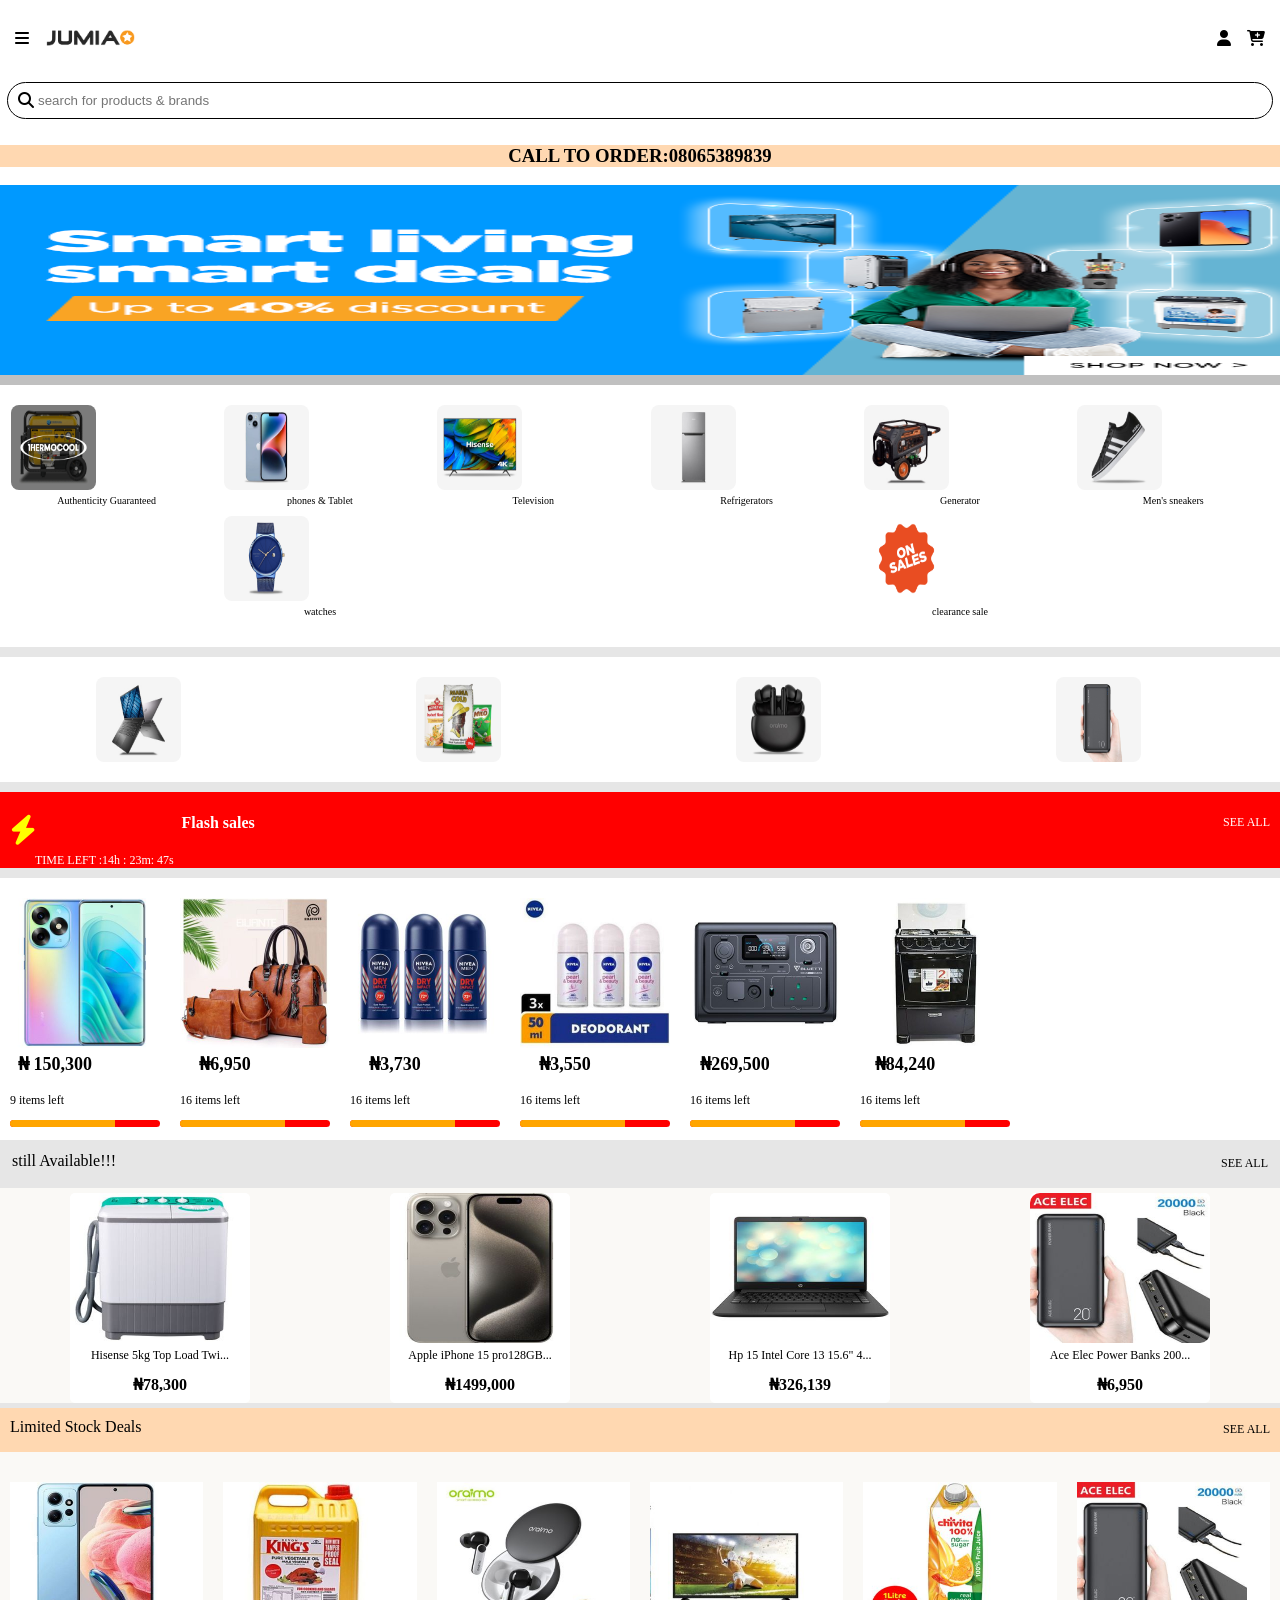
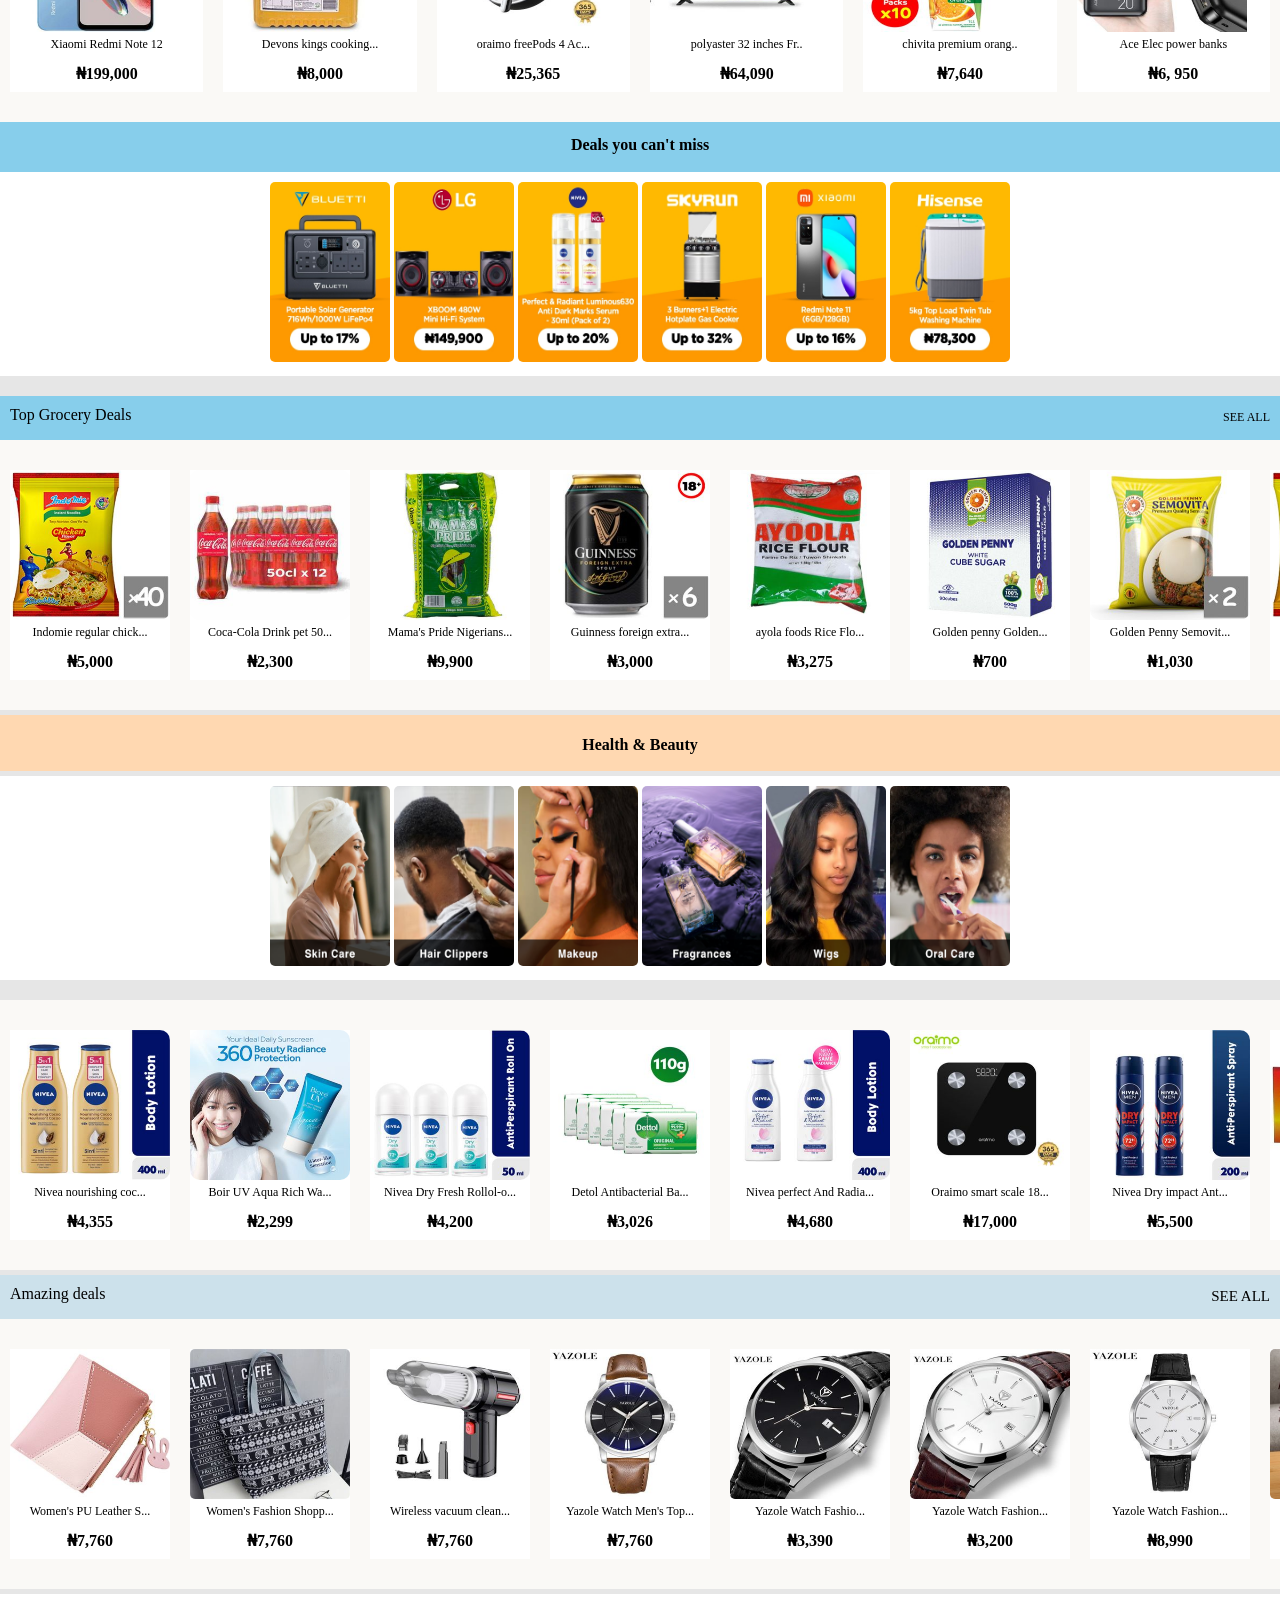
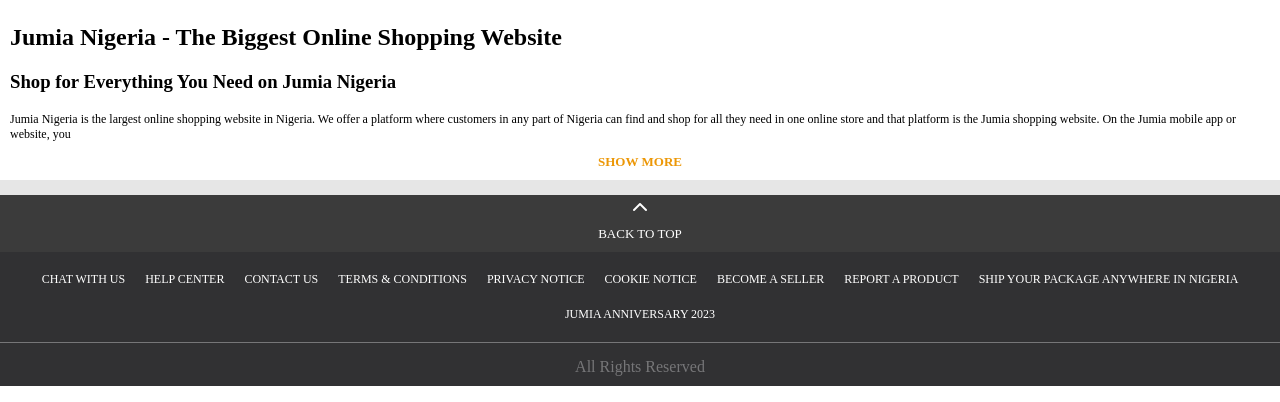
<file: index.html>
<!doctortype html>
<html>
   <head>
      <title>jumia</title>
      <meta charset="utf-8">
      <meta name="viewport" content="width=device-width,initial-scale=1.0">
        <link rel="stylesheet" href="plugin/fontawesome-free-6.4.2-web/css/all.min.css" >
        <link rel="stylesheet" type="text/css" href="css/jumia.css">
   </head>
   <body>
      <div class="top_nav">
  <span>
    <a href="#"><span class="fas fa-bars"></span></a>  
      <Img src="images/Jumia-Logo.png" width="100px" height="50px">
  </span>
  
  <span>
     <a href="#"><span class="fas fa-user"></span></a>
     <a href="#"><span class="fas fa-cart-plus"></span></a>
   </span>
     </div>
      
     <div class="top_search">
        <span class="fas fa-search"></span>
        <input type="search" placeholder="search for products & brands">
      </div>
        <h3 class="number">CALL TO ORDER:08065389839</h3>
      <div class="main_img">
         <Img src="images/jumia.png">
      </div>
      <main>
      <section class="first">
         
            <span>
            <Img src="images/jumia_1.gif"width="100px " height="100px" ><p>Authenticity Guaranteed </p>
         </span>
         
         <span>
           <Img src="images/jumia_2.png" width="100px " height="100px" ><p>phones & Tablet</p>
         </span>
         
         <span>
            <Img src="images/jumia_3.png " width="100px " height="100px"><p>Television</p>
            </span>
            
            <span>
               <Img src="images/jumia_4.png" width="100px " height="100px"><p>Refrigerators</p>
               </span>
               
               <span>
                  <Img src="images/jumia_5.gif" width="100px" height="100px"><p>Generator</p>
               </span>
             <span>
                <Img src="images/jumia_6.png" width="100px " height ="100px"><p>Men's sneakers</p>
             </span>
             <span>
                <Img src="images/jumia_7.png" width="100px" height="100px"><p>watches</p>
             </span>
             <span>
                <Img src="images/jumia_8.gif" width="100px" height="100px"><p>clearance sale </p>
             </span>
       </section>
      
    <section class="second">
         <span>
            <Img src="images/2jumia_1.jpg" width ="100px" height="100px">
         </span>
         
         <span>
            <Img src="images/2jumia_2.png" width ="100px" height="100px">
         </span>
         
         <span>
            <Img src="images/2jumia_3.png" width ="100px" height="100px">
         </span>
         
         <span>
            <Img src="images/2jumia_4.png " width ="100px" height="100px">
          </span>
      </section>
      <div class="Red">
         <div class="flex">
            <span class="fas fa-bolt"></span>
         <h4>Flash sales</h4><a href="#"> SEE ALL</a>
         </div>
         <div class="Time">TIME LEFT :14h : 23m: 47s </div>
      </div>
      </section>
      
       <section class="third">
         <span>
            <Img src="images/pone.jpg"width ="130px " height="180px" >
           
          
            <p class="items"> &#8358; 150,300</p>
            <p class="Nitems">9 items left</p>
            <div class="corn">
           <div class="maze">
              
           </div>    
            </div>
         </span>
         
         <span>
            <Img src="images/two.jpg"width ="130px " height="180px">
             <p class="items"> &#8358;6,950 </p>
           <p class="Nitems"> 16 items left </p>
            <div class="corn">
           <div class="maze">
              
           </div>    
           </div>
         </span>
         
         <span>
         <Img src="images/man.jpg"width ="130px " height="180px">
             <p class="items"> &#8358;3,730</p>
           <p class="Nitems"> 16 items left </p>
            <div class="corn">
           <div class="maze">
           </div>
           </div>
         </span>
         <span>
              <Img src="images/woman.jpg"width ="130px " height="180px">
             <p class="items"> &#8358;3,550 </p>
           <p class="Nitems"> 16 items left </p>
            <div class="corn">
           <div class="maze">
           </div>
           </div>
         </span>
         
          <span>
         <Img src="images/brain.jpg"width ="130px " height="180px">
             <p class="items"> &#8358;269,500 </p>
           <p class="Nitems"> 16 items left </p>
            <div class="corn">
           <div class="maze">
           </div>
           </div>
           </span>
           
            <span>
         <Img src="images/boy.jpg"width ="130px " height="180px">
             <p class="items"> &#8358;84,240 </p>
           <p class="Nitems"> 16 items left </p>
            <div class="corn">
           <div class="maze">
           </div>
           </div>
           </span>
      </section>
      <div class="still">
       <p> still Available!!! </p>
         <a href="#">SEE ALL</a>
       </div>
      
      <section class="four">
            <span>
               <Img src="images/dryer.jpg">
               <p class="ben">  Hisense 5kg Top Load Twi...</p>
            <p class="bon"> &#8358;78,300 </p>
             
               </span>
               
               <span>
               <Img src="images/iphone.jpg">
               <p class="ben">Apple iPhone 15 pro128GB... </p>
                <p class="bon"> &#8358;1499,000</p>
             
               </span>
               <span>
               <Img src="images/lap.jpg">
               <p class="ben"> Hp 15 Intel Core 13 15.6" 4...</p> 
               <p class="bon"> &#8358;326,139</p>
             
               </span>
               <span>
               <Img src="images/fam6.jpg">
               <p class="ben">Ace Elec Power Banks 200...  </p>
                <p class="bon"> &#8358;6,950 </p>
             
            </span>
       </section>
       <div class="stock">
          <p class="stick">Limited Stock Deals</p>
          <a href="#"> SEE ALL</a>
       </div>
       <section class="five">
          <span>
             <Img src="images/fam1.jpg">
             <p class="kims">Xiaomi Redmi Note 12</p>
            <p class="nims">&#8358;199,000</p>
          </span>
           
          <span>
             <Img src="images/fam2.jpg">
             <p class="Kims">Devons kings cooking...</p>
            <p class="nims">&#8358;8,000</p>
         </span>
            
         <span>
             <Img src="images/fam3.jpg">
             <p class="kims">oraimo freePods 4 Ac...</p>
            <p class="nims">&#8358;25,365</p>
          </span>
          
          <span>
             <Img src="images/fam4.jpg">
             <p class="kims">polyaster 32 inches Fr..</p>
            <p class="nims">&#8358;64,090</p>
          </span>
           
          <span>
             <Img src="images/fam5.jpg">
             <p class="Kims">chivita premium orang..</p>
            <p class="nims">&#8358;7,640</p>
          </span>
          
          <span>
             <Img src="images/fam6.jpg">
             <p class="Kims">Ace Elec power banks</p>
            <p class="nims">&#8358;6, 950</p>
          </span>
          
       </section>
       <div class="scale">
          <p class="deals">Deals you can't miss</p>
       </div>
       <section class="six">
          <span>
             <Img src="images/BLUETTI.jpg">
             <Img src="images/LGA.jpg">
             <Img src="images/Nivea.jpg">
             <Img src="images/SKYRUN.jpg">
             <Img src="images/Xiaom.jpg">
             <Img src="images/Hisens .jpg">
             
          </span>
       </section>
       <div class="grocery">
          <p class="gross">Top Grocery Deals</p>
          <a href="#">SEE ALL</a>
       </div>
       <second class="seven">
          <span>
               <Img src="images/indomie.jpg">
                 <p class="kan">Indomie regular chick... </p>
            <p class="ken">&#8358;5,000</p>
           </span>
           
            <span>
               <Img src="images/cock.jpg">
                 <p class="kan">Coca-Cola Drink pet 50...</p>
            <p class="ken">&#8358;2,300</p>
           </span>
           
           <span>
               <Img src="images/pride.jpg">
                 <p class="kan">Mama's Pride Nigerians...</p>
            <p class="ken">&#8358;9,900</p>
           </span>
           
           <span>
               <Img src="images/Guinness.jpg">
                 <p class="kan">Guinness foreign extra...</p>
            <p class="ken">&#8358;3,000</p>
           </span>
           
           <span>
               <Img src="images/Ayola.jpg">
                 <p class="kan">ayola foods Rice Flo...</p>
            <p class="ken">&#8358;3,275</p>
           </span>
           
           <span>
               <Img src="images/golden.jpg">
                 <p class="kan">Golden penny Golden...</p>
            <p class="ken">&#8358;700</p>
           </span>
           
           <span>
               <Img src="images/semo.jpg">
                 <p class="kan">Golden Penny Semovit...</p>
            <p class="ken">&#8358;1,030</p>
           </span>
           
           <span>
               <Img src="images/noodles.jpg">
                 <p class="kan">Indomie Belle full pac...</p>
            <p class="ken">&#8358;7,760</p>
           </span>
          
       </second>
       <div class="health">
             <p>Health & Beauty</p>
          </div>
       <section class="eight">
          <span>
             <Img src="images/skin-care.png">
             <Img src="images/hair-clippers.png">
             <Img src="images/makeup.png">
             <Img src="images/fragrances.png">
             <Img src="images/wigs.png">
             <Img src="images/oral-care.png">
             
          </span>
       </section >
       
       <section class="nine">
          <span>
             <Img src="images/nivea_nurish.jpg">
              <p class="kan">Nivea nourishing coc...</p>
            <p class="ken">&#8358;4,355</p>
           </span>
           
          
          <span>
             <Img src="images/boir_Vu.jpg">
              <p class="kan">Boir UV Aqua Rich Wa... </p>
            <p class="ken">&#8358;2,299</p>
           
          </span>
          
          <span>
             <Img src="images/nivea_dry.jpg">
              <p class="kan">Nivea Dry Fresh Rollol-o...</p>
            <p class="ken">&#8358;4,200</p>
           
          </span>
          
          <span>
             <Img src="images/detol.jpg">
              <p class="kan">Detol Antibacterial Ba...</p>
            <p class="ken">&#8358;3,026</p>
          
          </span>
          
          <span>
             <Img src="images/nivea_peff.jpg">
              <p class="kan">Nivea perfect And Radia...</p>
            <p class="ken">&#8358;4,680</p>
           
          </span>
          
          <span>
             <Img src="images/oraimo_smart.jpg">
              <p class="kan">Oraimo smart scale 18...</p>
            <p class="ken">&#8358;17,000</p>
           
          </span>
          
          <span>
             <Img src="images/nivea_DryN.jpg">
              <p class="kan">Nivea Dry impact Ant...</p>
            <p class="ken">&#8358;5,500</p>
           
          </span>
          
          <span>
             <Img src="images/Givanas.jpg">
              <p class="kan">Givans TEMPTATIONS</p>
            <p class="ken">&#8358;3,633</p>
          
           </span>
           
           <span>
             <Img src="images/blood_pre.jpg">
              <p class="kan">Blood pressure mon...</p>
            <p class="ken">&#8358;11,788</p>
           
           </span>
           
           <span>
             <Img src="images/nivea_dry_fun.jpg">
              <p class="kan">Nivea Dry Comfort Ant...</p>
            <p class="ken">&#8358;5,555</p>
         
             </span>   
                    
         
       </section>
       <div class="dream">
          <p>Amazing deals</p>
          <a href="#">SEE ALL</a>
       </div>
       
       
         <section class="ten">
          <span>
             <Img src="images/watch1.jpg">
              <p class="kan">Women's PU Leather S...</p>
            <p class="ken">&#8358;7,760</p>
           </span>
           
          
          <span>
             <Img src="images/watch2.jpg">
              <p class="kan">Women's Fashion Shopp...</p>
            <p class="ken">&#8358;7,760</p>
           
          </span>
          
          <span>
             <Img src="images/watch3.jpg">
              <p class="kan">Wireless vacuum clean...</p>
            <p class="ken">&#8358;7,760</p>
           
          </span>
          
          <span>
             <Img src="images/watch4.jpg">
              <p class="kan">Yazole Watch Men's Top...</p>
            <p class="ken">&#8358;7,760</p>
          
          </span>
          
          <span>
             <Img src="images/watch6.jpg">
              <p class="kan">Yazole  Watch Fashio...</p>
            <p class="ken">&#8358;3,390</p>
           
          </span>
          
          <span>
             <Img src="images/watch7.jpg">
              <p class="kan">Yazole Watch Fashion...</p>
            <p class="ken">&#8358;3,200</p>
           
          </span>
          
          <span>
             <Img src="images/watch8.jpg">
              <p class="kan">Yazole Watch Fashion...</p>
            <p class="ken">&#8358;8,990</p>
           
          </span>
          
          <span>
             <Img src="images/watch9.jpg">
              <p class="kan">USB 300ML Air PURIFIER</p>
            <p class="ken">&#8358;3,718</p>
          
           </span>
           
           <span>
             <Img src="images/watch10.jpg">
              <p class="kan">Universal 5-1 USB Co...</p>
            <p class="ken">&#8358;4,636</p>
           
           </span>
           
           <span>
             <Img src="images/watch11.jpg">
              <p class="kan">Universal 5-1 USB Co...</p>
            <p class="ken">&#8358;7,760</p>
         
           </span>   
                    
         
    
       </section>
       
       <section class="eleven">
          
        <h1>  Jumia Nigeria - The Biggest Online Shopping Website </h1>
          
         <h3> Shop for Everything You Need on Jumia Nigeria</h3>
          
        <p> Jumia Nigeria is the largest online shopping website in Nigeria. We offer a platform where customers in any part of Nigeria can find and shop for all they need in one online store and that platform is the Jumia shopping website. On the Jumia mobile app or website, you </p>
          
       <div>
          <a href="#">SHOW MORE</a>
       </div>
          
       </section>
      </main>
      
      <footer>
         <div class="btp">
            <span class="fas fa-chevron-up"></span>
            <a href="#">BACK TO TOP</a>
         </div>
         <div class="links">
 <a href="#">CHAT WITH US</a>

<a href="#">HELP CENTER</a>

<a href="#">CONTACT US</a>

<a href="#">TERMS & CONDITIONS</a>

<a href="#">PRIVACY NOTICE</a>

<a href="#">COOKIE NOTICE</a>

<a href="#">BECOME A SELLER</a>

<a href="#">REPORT A PRODUCT</a>

<a href="#">SHIP YOUR PACKAGE ANYWHERE IN NIGERIA</a>
<a href="#">JUMIA ANNIVERSARY 2023</a>
         </div>
         <div class="footer_bottom">
        <p> All Rights Reserved </p>
         </div>
      </footer>
   </body>
</html>
</file>
<file: css/jumia.css>
*, *::before, *::after{
   box-sizing: border-box;
   }
 body{
    margin:0px;
    
    
 }

.top_nav{
   display:flex;
   Flex-direction:row;
   Align-items:center;
   Justify-content :space-between ;
   height:5vh;
   margin:15px;
   }
.top_nav a{
   Color :black;
}
.top_nav a:nth(3){
   Flex-basis:80%;
   color:red;
}

.top_nav a:first-child {
   Width :10px;
   color:black;
   
}
.top_nav img{
   Flex-basis :10%;
}
.top_nav>span{
   display:inline-flex;
  Align-items :center;
  Justify-content :space-between ;
}
.top_nav>span>img{
   margin:10px;
}
.top_nav>span:last-child > a{
   Margin-left: 20px;
   display: inline-block;
}
.top_nav h2{
   Margin-right:150px;
   Font-family :san-serif ;
}

  .top_search{
     display :flex;
     background-color :blue
     Padding:10px 20px;
     Align-items :right;
  }


Input{
   display:absolute;  
   Padding :10px 30px;
   border-radius :50px ;
   Border:1px solid black;
   Width:100%;
   margin :7px ;
}

.top_search{
  position :relative;
}
.top_search>span{
   color:black;
   position:absolute;
   margin-top:17px ;
   Margin-left:18px;
}
.top_search > a{
   Display :flex;
   Color:red;
   Margin-left:20px;
   text-decoration :none;
}
.btn-av{
   Background-color :grey ;
}
.top search.span{
   Color :red;
}
.fas fa-search{
   Color:red;
}
.number{
   background-color :FFD8B1;
  Text-align :center;
  
}
.main_img img{
   Width:100%;
   height:200px;
   Border-bottom:10px solid silver;
}
main{
   Background-color : rgb(230, 230,230);
   Padding-bottom:5px;
   
}
   
   P{
      margin-top :5px;
      Text-align :center;
   }
Main >.first{
   display :flex;   
   Overflow: auto;
   flex-flow: row wrap;
   Justify-content: space-around;
   Padding: 20px 0px;
   Background-color :white ;
   margin-bottom :10px;
}
Main >.first> span 
{
   Flex-basis: 15%;
}
Main >.first> span > p
{
   Font-size: 10px;
}
Main >.first> span > Img
{
   Width: 85px;
   Height: 85px;
   Border-radius: 8px;
}

Main >.second{
   display :flex;
   Overflow :auto;
   flex-flow :row wrap;
   Justify-content :space-around ;
   Padding:20px 0px;
   Margin-bottom :10px;
   background-color :white;
   
}

Main>.second>span{
   flex-basis :10%;
}
Main>.second > span > p{
   Font-size :15px;
}
Main>.second >span > img {
   Width :85px;
   height:85px;
   Border-radius :8px;
   
}
.Red{
  Background-color :red;
   
}
.Red >.Flex{
   Display :flex ;
   Justify-content :space-between ;
   Align-items :center ;
   
}

.Flex >span{
   Color :yellow;
   Font-size :30px;
   Margin-left:10px;
   Margin-top :15px;
}
.Flex >a{
   Text-decoration :none;
   Margin-right :10px;
   Font-size :12px;
   Color:white;
}
.Red >.Flex>h4{
   Flex-basis :70%;
   Color :white;
}

.Red >.Time{
   Font-size :12px;
   Margin-left:35px;
   Margin-bottom:10px;
   Color :white ;
}
Main >.third{
   background-color :white;
   display :flex ;
   Justify-content :flex-start ;
   Padding-top :20px;
   Padding-bottom:20px;
   Overflow-x: auto;
}
Main >.third >span{
 Margin: 0px 10px;

}
Main > .third > span > img 
{
   Width: 150px;
   Height: 150px;
}
.third > span >.corn{
   background-color :red;
   Width:100%;
   height:3% ;
   border-radius :20px;
   
}
.third > span >.corn >.maze{
   Width:70%;
   height:100%;
   background-color :orange;
  border-top-left-radius:20px;
  border-bottom-left-radius:20px;
  
}
.third >span >.items{
Margin-right :60px ;
Font-size:18px;
Font-weight :bold;
}
.third >span >.Nitems{
text-align :left;
Font-size:12px;
}
.four{
display :flex;
Flex-flow:row wrap;
Justify-content :space-around ;
Margin-bottom:5px;
background-color :#FAF9F6;
}
.four >span >img{
   Width  :180px;
   height:150px;
   Border-radius :10px;
   
   
}
.four >span{
   Margin-top :5px ;
   Background-color :white;
   Height :210px ;
   Border-radius :5px;
  
   
}
.four >span >.ben{
   Font-size :12px;
}
.four >span >.bon{
   Font-weight:bold;
}
.still{
   display :flex ;
   Padding:2px;
   Justify-content :space-between ;
   Align-items :center ;
}
.still > p{
  margin-top :10px;
  margin-left :10px;
  
}
.still >a{
   Text-decoration :none;
   color:black;
   Font-size :12px;
   Margin-right:10px;
}
.stock{
   display :flex;
   Justify-content :space-between ;
   Align-items :center;
   Background-color :#FFD8B1;
  
}
.stock >.stick{
   Margin-left :10px;
   margin-top :10px;
}
.stock > a{
   text-decoration :none;
   Margin-right:10px;
   Font-size :12px;
   color:black;
}
Main >.five{
   background-color :#FAF9F6;
   display :flex ;
   Justify-content :flex-start ;
   Padding-top :20px;
   Padding-bottom:20px;
   Overflow-x: auto;
}
Main >.five >span{
   Background-color :white;
   Width:200px ;
   height:210px ;
   Margin :10px;
}
.five > span >.kims{
   Font-size:12px;
}
.five > span >.nims{
   Font-weight :bold;
}

 Main>.five >span >img{
    Width:170px;
    height:150px;
   
 }

Main >.six{
   display:flex;
   Justify-content :space-around ; 
   Align-items :center;
   background-color:white;
   Margin-bottom:20px;
}
Main >.six >span{
   Margin:10px;
}
Main >.six >span >img{
   Width:120px ;
   height:180px;
   border-radius :5px;
}
Main >.scale{
   Background-color :#87CEEB;
   Padding :2px;
   Text-align :center;
}
.scale >.deals{
   Font-weight :bold;
   Margin-top :12px;
}
Main >.seven{
   background-color :#FAF9F6;
   display :flex ;
   Justify-content :flex-start ;
   Padding-top :20px;
   Padding-bottom:20px;
   Overflow-x: auto;
   Margin-bottom:5px;

}
.seven >span{
   Background-color :white;
   Width:200px ;
   height:210px ;
   Margin :10px;
}
.seven > span >img{
   Width  :160px;
   height:150px;
   Border-radius :10px;
   
}
.seven >span >.kan{
   Font-size :12px;
}
.seven >span >.ken{
   Font-weight :bold;
}
.grocery{
   Background-color :#87CEEB;
   display :flex;
   Justify-content :space-between ;
   Align-items :center;
   
}
.grocery >.gross{
   Margin-top :10px;
   Margin-left :10px;
}
.grocery > a{
   font-size:12px ;
   text-decoration :none;
   color:black;
   Margin-right :10px;
}
Main>.eight{
   display:flex;
   Justify-content :space-around ; 
   Align-items :center;
   background-color:white;
   Margin-bottom:20px;
   Margin-top :5px;
   
}
Main>.eight >span{
   Margin :10px;
}
Main >.eight>span >img{
   Width:120px ;
   height:180px;
   Border-radius :5px;
    
}
Main >.health{
   background-color :FFD8B1;
   Justify-content :center ;
   Align-items :center;
   Padding:1px;
}
Main >.health >p{
   Margin-top :20px;
   Font-weight :bold;
}
Main >.nine{
   background-color :#FAF9F6;
   display :flex ;
   Justify-content :flex-start ;
   Padding-top :20px;
   Padding-bottom:20px;
   Overflow-x: auto;
   Margin-bottom:5px;

}
Main>.nine >span{
   Background-color :white;
   Width:200px ;
   height:210px ;
   Margin :10px;
}
Main >.nine >span >img {
   Width  :160px;
   height:150px;
   Border-radius :10px;
   
}
.nine >span >.ken{
   Font-weight:bold;
}
.nine >span >.kan{
   Font-size :12px;
}
Main >.ten {
   background-color :#FAF9F6;
   display :flex ;
   Justify-content :flex-start ;
   Padding-top :20px;
   Padding-bottom:20px;
   Overflow-x: auto;
   Margin-bottom:5px;

}
Main >.ten>span {
   Background-color :white;
   Width:200px ;
   height:210px ;
   Margin :10px;

}
Main >.ten >span >img {
   Width:160px;
   height:150px;
   Border-radius :5px;
}
.ten >span >.ken{
   Font-weight:bold;
}
.ten >span >.kan{
   Font-size :12px;
}
.dream {
   Display:flex;
   Justify-content :space-between ;
   Align-items :center;
   Text-align :center;
   Background-color :#CCE1EB;
}
.dream >a{
   Text-decoration :none;
   Font-size:15px;
   Color :black;
   Margin-right :10px;
}
.dream >p{
  Margin-top :10px;
  Margin-left :10px;
}


Main >.eleven{
   Padding:10px;
   Background-color :FFFFFF;
   Margin-bottom:10px;
}

Main >.eleven >p{
   Text-align :left;
    Font-size :12px;
}
Main >.eleven >div{
   Text-align :center;
  
}
Main >.eleven >div >a{
   Text-decoration :none;
   Color:#EC9706;
   Font-weight:600;
   Font-size :13px;
}
footer{
   Margin :0px ;
   Background-color :yellow;
}
footer >.btp{
   text-align :center;
   display :flex ;
   Flex-direction :column;
   Background-color :#3b3b3b;
   Color:white;
  Padding:5px 0px 0px 0px ;
}
footer >.btp >a{
   Text-decoration :none;
   Font-size:13px;
   Color:white ;
}
footer > .links {
   display :flex;
   Justify-content :center;
   Align-items :center;
   flex-wrap:wrap ;
   Background-color :black;
   Padding: 10px 0px;
   Background-color: #313133;
}
footer >div >a{
   text-decoration :none;
   Margin :10px;
   Font-size :12px;
   Color :white;
}
.footer_bottom{
   Background-color :#313133;
   Border-top :1px solid #767678;
   Text-align :center;
}
.footer_bottom >p{
   Color : #767678 ;
   Padding:10px;
}
</file>
